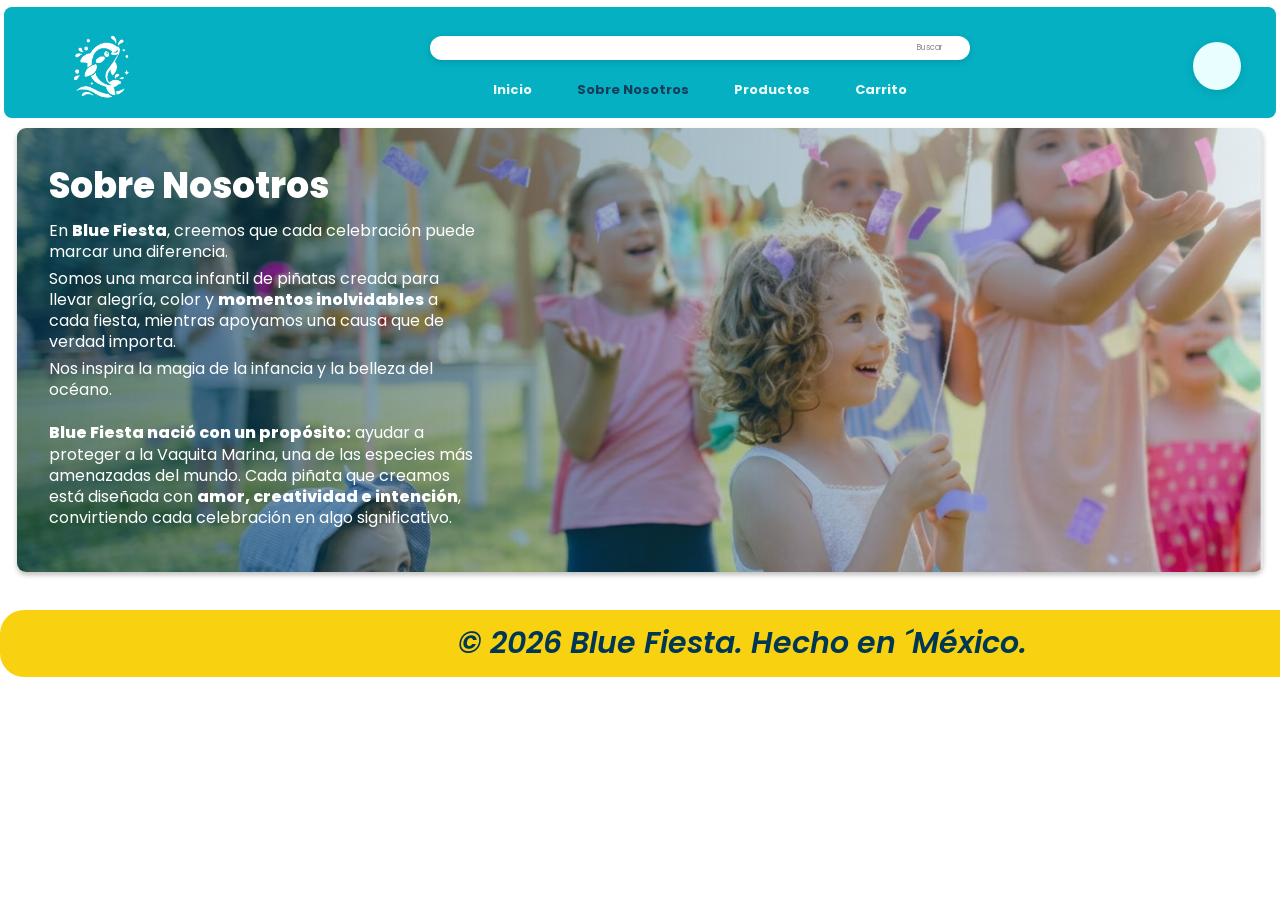
<file: html/aboutus.html>
<!DOCTYPE html>
<html lang="es">
<head>
    <meta charset="UTF-8">
    <meta name="viewport" content="width=device-width, initial-scale=1.0">
    <title>Sobre Nosotros - Blue Fiesta</title>
    <link rel="preconnect" href="https://fonts.googleapis.com">
    <link rel="preconnect" href="https://fonts.gstatic.com" crossorigin>
    <link href="https://fonts.googleapis.com/css2?family=Poppins:wght@100;300;400;500;600;700;800;900&display=swap" rel="stylesheet">
    <link rel="stylesheet" href="../css/aboutus.css">
</head>
<body>
    <header class="site-header">
        <a class="logo-link" href="index.html" aria-label="Inicio de Blue Fiesta">
            <img src="../Assets/logo.png" alt="Blue Fiesta logo" class="logo">
        </a>

        <div class="header-center">
            <form class="search-form" action="#" role="search">
                <label class="sr-only" for="site-search">Buscar</label>
                <input id="site-search" type="search" name="buscar" placeholder="Buscar">
            </form>

            <nav class="main-nav" aria-label="Navegación principal">
                <a href="index.html">Inicio</a>
                <a href="aboutus.html" class="active">Sobre Nosotros</a>
                <a href="products.html">Productos</a>
                <a href="cart.html">Carrito</a>
            </nav>
        </div>

        <div class="profile-circle" aria-hidden="true"></div>
    </header>

    <main>
        <section class="about-hero">
            <div class="about-content">
                <h1>Sobre Nosotros</h1>

                <p>En <strong>Blue Fiesta</strong>, creemos que cada celebración puede marcar una diferencia.</p>
                <p>Somos una marca infantil de piñatas creada para llevar alegría, color y <strong>momentos inolvidables</strong> a cada fiesta, mientras apoyamos una causa que de verdad importa.</p>
                <p>Nos inspira la magia de la infancia y la belleza del océano.</p>

                <p><strong>Blue Fiesta nació con un propósito:</strong> ayudar a proteger a la Vaquita Marina, una de las especies más amenazadas del mundo. Cada piñata que creamos está diseñada con <strong>amor, creatividad e intención</strong>, convirtiendo cada celebración en algo significativo.</p>
            </div>
        </section>
    </main>

    <footer>
        <button class="pie">
            &copy; 2026 Blue Fiesta. Hecho en ´México.
        </button>
    </footer>
</body>
</html>
</file>
<file: css/aboutus.css>
* {
    box-sizing: border-box;
}

body {
    margin: 0;
    min-height: 100vh;
    font-family: "Poppins", Arial, sans-serif;
    color: #ffffff;
    background: #ffffff;
}

button,
input,
a {
    font-family: inherit;
}

.sr-only {
    position: absolute;
    width: 1px;
    height: 1px;
    padding: 0;
    margin: -1px;
    overflow: hidden;
    clip: rect(0, 0, 0, 0);
    white-space: nowrap;
    border: 0;
}

.site-header {
    width: calc(100% - 8px);
    min-height: 111px;
    margin: 7px auto 0;
    padding: 25px 35px 18px 61px;
    display: grid;
    grid-template-columns: 190px minmax(420px, 1fr) 96px;
    align-items: center;
    gap: 20px;
    background: #04b0c1;
    border-radius: 8px;
}

.logo-link {
    width: 68px;
    height: 68px;
    display: flex;
    align-items: center;
    justify-content: center;
}

.logo {
    width: 68px;
    height: 68px;
    object-fit: contain;
    display: block;
}

.header-center {
    display: flex;
    flex-direction: column;
    align-items: center;
    justify-content: center;
    gap: 20px;
}

.search-form {
    width: min(540px, 100%);
}

.search-form input {
    width: 100%;
    height: 24px;
    padding: 0 17px;
    border: 0;
    border-radius: 999px;
    background: #ffffff;
    color: #003754;
    font-size: 8px;
    text-align: right;
    box-shadow: 0 2px 6px rgba(18, 64, 97, 0.22);
    outline: none;
}

.search-form input::placeholder {
    color: #8a8a8a;
    opacity: 1;
}

.main-nav {
    display: flex;
    align-items: center;
    justify-content: center;
    gap: 45px;
}

.main-nav a {
    color: #eefbfc;
    font-size: 13px;
    font-weight: 700;
    text-decoration: none;
}

.main-nav .active {
    color: #173d5b;
}

.profile-circle {
    justify-self: end;
    width: 48px;
    height: 48px;
    border-radius: 50%;
    background: #e9ffff;
    box-shadow: 0 2px 8px rgba(18, 64, 97, 0.18);
}

main {
    padding: 10px 17px 0;
}

.about-hero {
    min-height: 428px;
    padding: 38px 32px;
    display: flex;
    align-items: flex-start;
    border-radius: 9px;
    background-image: linear-gradient(90deg, rgba(0, 55, 84, 0.62), rgba(0, 55, 84, 0.08)), url("../Assets/aboutus.png");
    background-size: cover;
    background-position: center;
    box-shadow: 0 3px 5px rgba(0, 0, 0, 0.25);
}

.about-content {
    width: 430px;
    max-width: 100%;
}

.about-content h1 {
    margin: 0 0 14px;
    font-size: 36px;
    line-height: 1.1;
    font-weight: 800;
}

.about-content p {
    margin: 0 0 6px;
    font-size: 16px;
    line-height: 1.32;
    font-weight: 400;
}

.about-content p:last-child {
    margin-top: 22px;
}

.about-content strong {
    font-weight: 800;
}

button.pie {
    width: 1485px;
    height: 67px;
    border-radius: 24px;
    border: none;
    background-color: #f8d210;
    margin-top: 3%;
    margin-bottom: 1%;
    color: #003754;
    font-size: 30px;
    font-style: italic;
    font-weight: 600;
}
</file>
